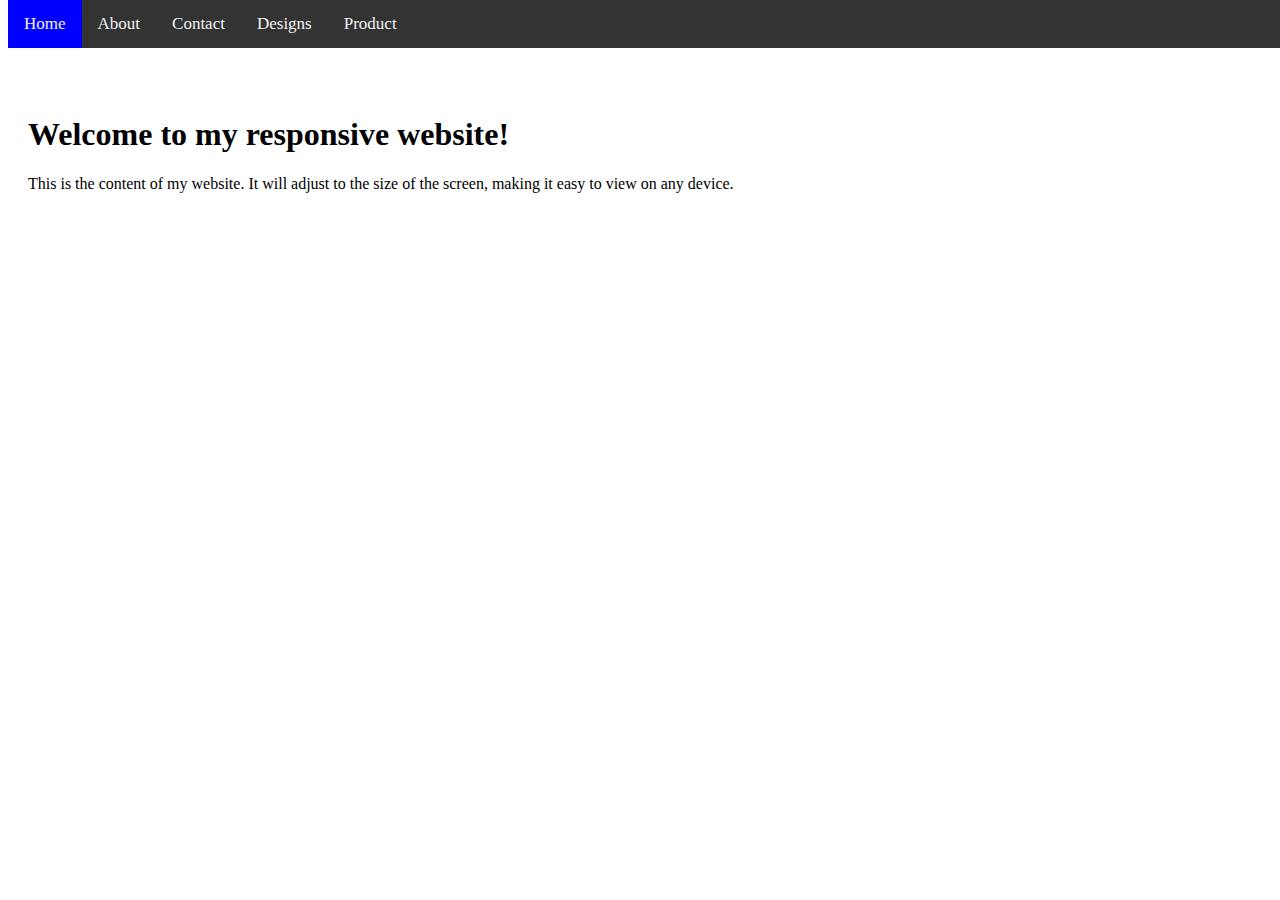
<file: index.html>
<!DOCTYPE html>
<html lang="en">
<head>
    <meta charset="UTF-8">
    <meta http-equiv="X-UA-Compatible" content="IE=edge">
    <meta name="viewport" content="width=device-width, initial-scale=1.0">

    <link rel="stylesheet" href="style.css">
    <link rel="canonical" href="https://getbootstrap.com/docs/5.2/examples/cover/">
   

    <title>KEEP CLOTHING</title>
</head>
<body>

  
        <div class="navbar">
            <a class="active" href="#">Home</a>
            <a href="about.html">About</a>
            <a href="contact.html">Contact</a>
            <a href="design.html">Designs</a>
            <a href="product.html">Product</a>
        </div>


    
    
        <div class="content">
            <h1>Welcome to my responsive website!</h1>
            <p>This is the content of my website. It will adjust to the size of the screen, making it easy to view on any device.</p>
        </div>
    </body>
    </html>
    
</body>
</html>
</file>
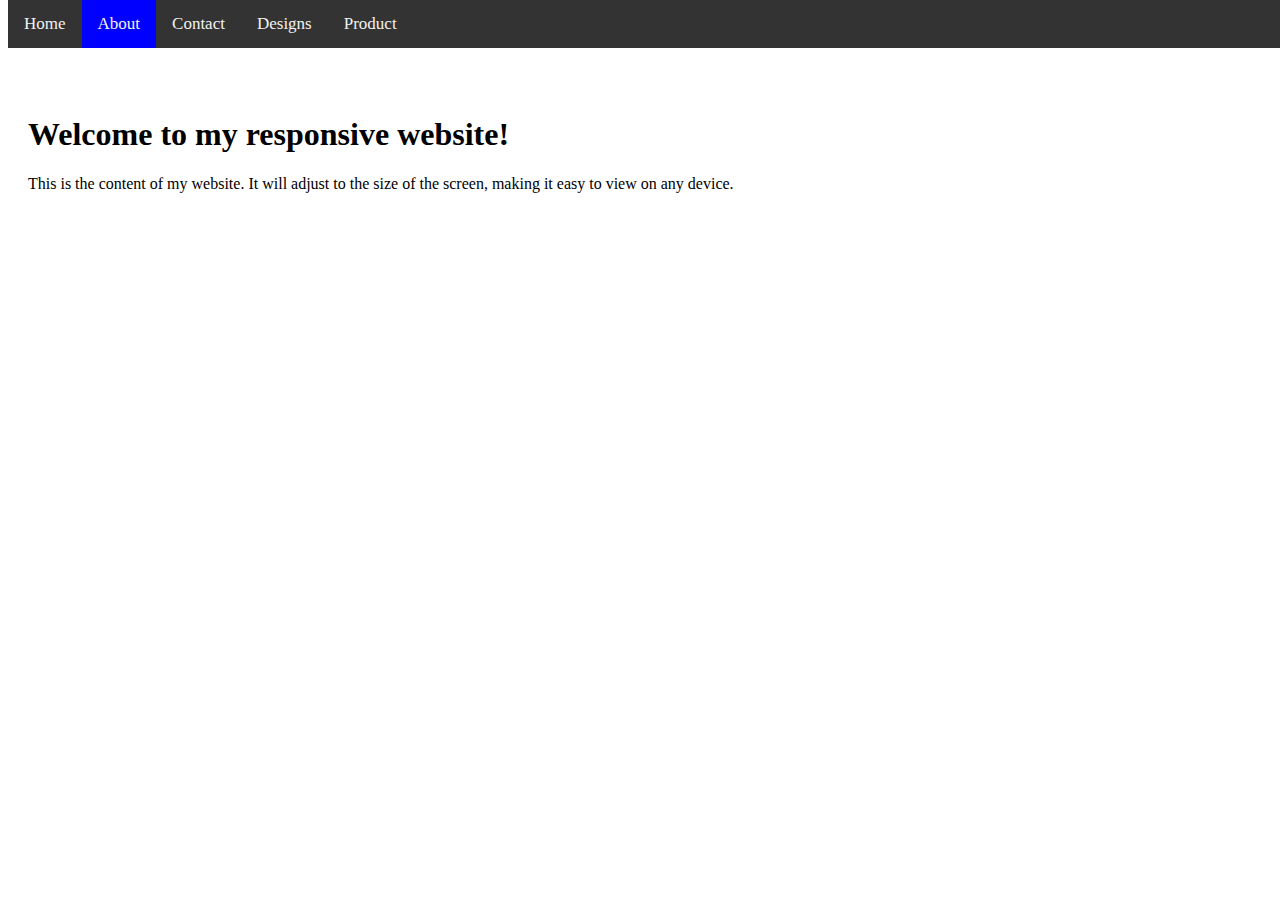
<file: about.html>
<!DOCTYPE html>
<html lang="en">
<head>
    <meta charset="UTF-8">
    <meta http-equiv="X-UA-Compatible" content="IE=edge">
    <meta name="viewport" content="width=device-width, initial-scale=1.0">
   
    <link rel="stylesheet" href="style.css">
    

    <title>KEEP DESIGNS</title>
</head>
<body>
    <div class="navbar">
        <a href="index.html">Home</a>
        <a class="active" href="about.html">About</a>
        <a href="contact.html">Contact</a>
        <a href="design.html">Designs</a>
        <a href="product.html">Product</a>
    </div>




    <div class="content">
        <h1>Welcome to my responsive website!</h1>
        <p>This is the content of my website. It will adjust to the size of the screen, making it easy to view on any device.</p>
    </div>

 
</body>
</html>
</file>
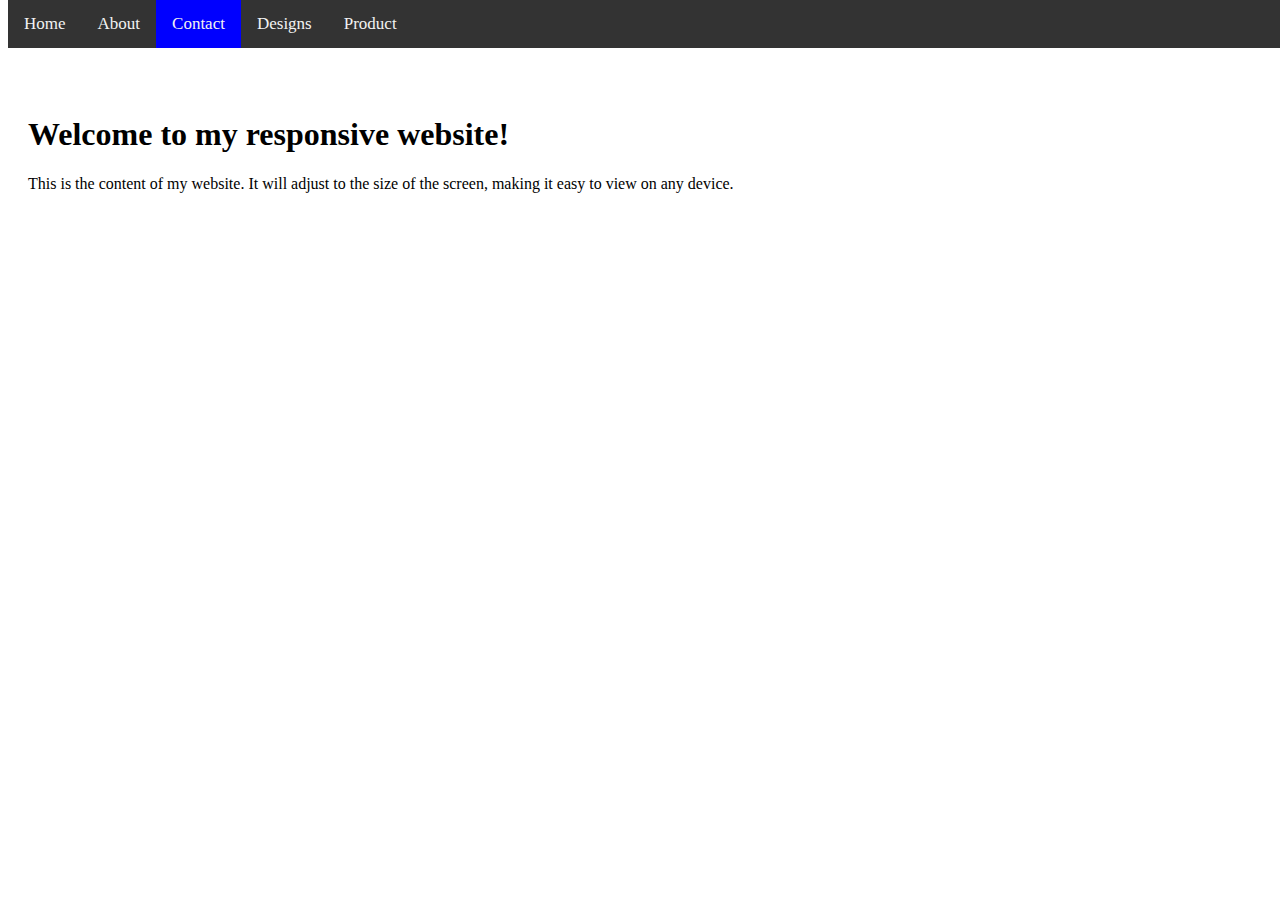
<file: contact.html>
<!DOCTYPE html>
<html lang="en">
<head>
    <meta charset="UTF-8">
    <meta http-equiv="X-UA-Compatible" content="IE=edge">
    <meta name="viewport" content="width=device-width, initial-scale=1.0">
   
    <link rel="stylesheet" href="style.css">
   

    <title>KEEP DESIGNS</title>
</head>
<body>
    <div class="navbar">
        <a href="index.html">Home</a>
        <a href="about.html">About</a>
        <a  class="active" href="contact.html">Contact</a>
        <a href="design.html">Designs</a>
        <a href="product.html">Product</a>
    </div>




    <div class="content">
        <h1>Welcome to my responsive website!</h1>
        <p>This is the content of my website. It will adjust to the size of the screen, making it easy to view on any device.</p>
    </div>
</body>
</html>
</file>
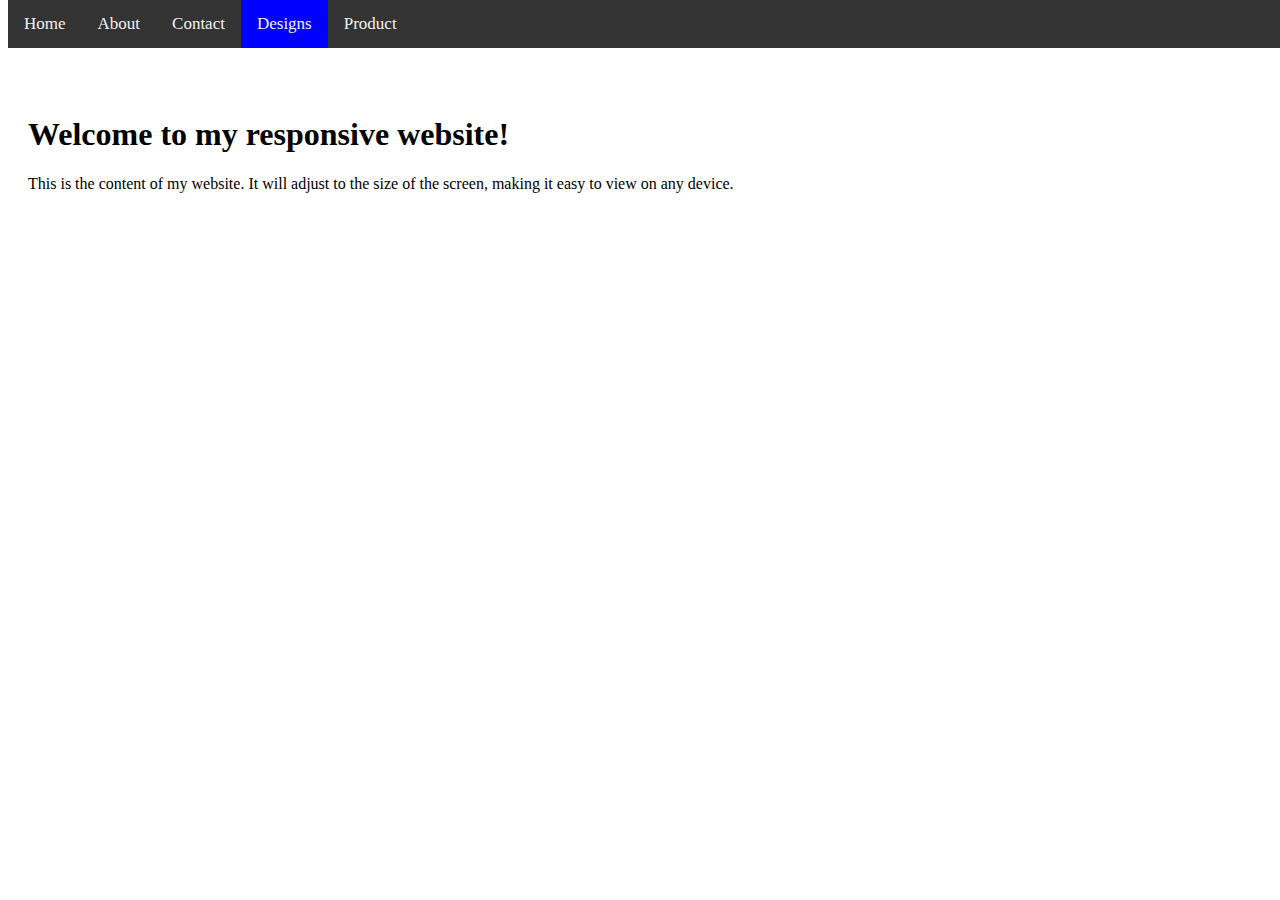
<file: design.html>
<!DOCTYPE html>
<html lang="en">
<head>
    <meta charset="UTF-8">
    <meta http-equiv="X-UA-Compatible" content="IE=edge">
    <meta name="viewport" content="width=device-width, initial-scale=1.0">
   
    <link rel="stylesheet" href="style.css">
  

    <title>KEEP DESIGNS</title>
</head>
<body>
    <div class="navbar">
        <a href="index.html">Home</a>
        <a href="about.html">About</a>
        <a href="contact.html">Contact</a>
        <a class="active" href="design.html">Designs</a>
        <a href="product.html">Product</a>
    </div>




    <div class="content">
        <h1>Welcome to my responsive website!</h1>
        <p>This is the content of my website. It will adjust to the size of the screen, making it easy to view on any device.</p>
    </div>
</body>
</html>
</file>
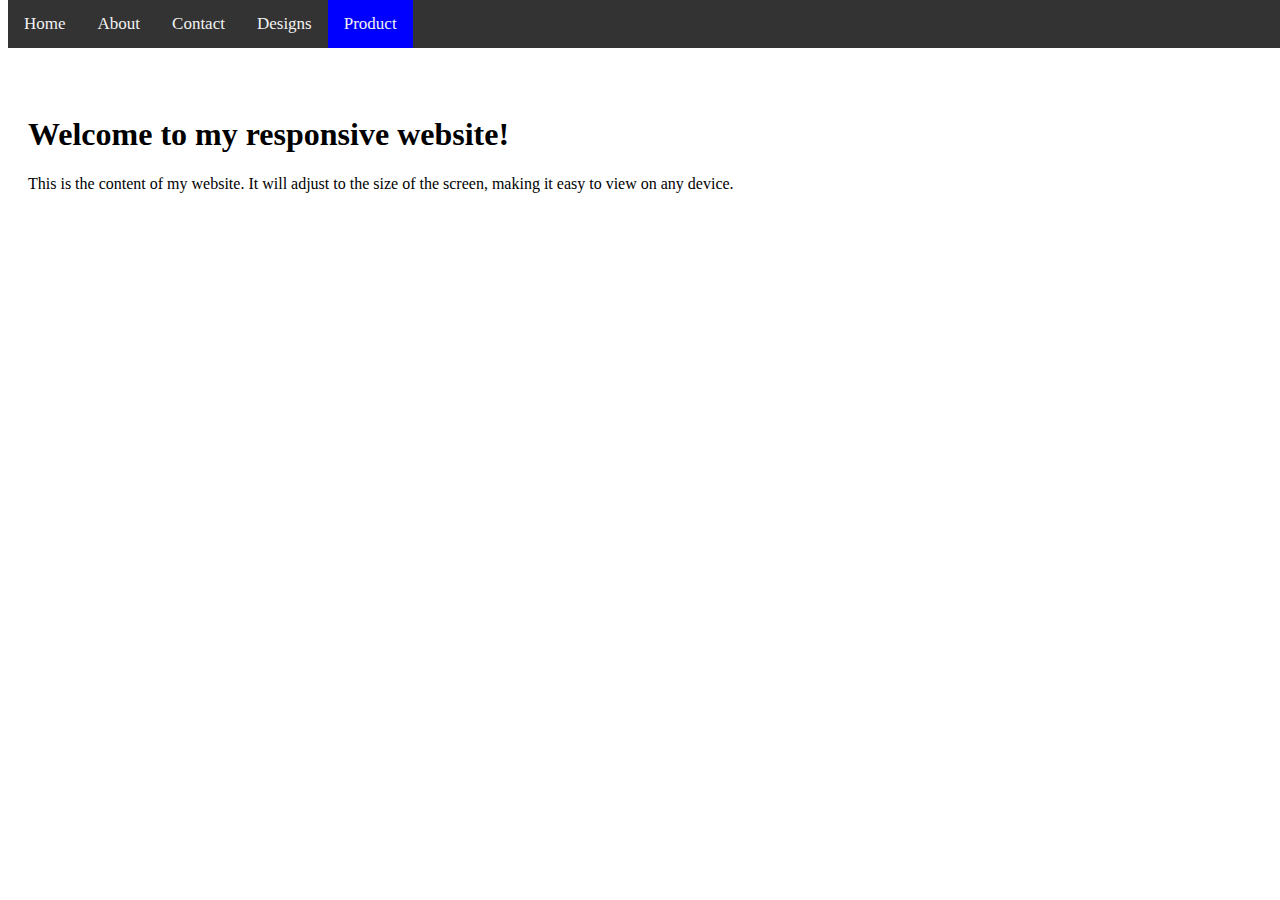
<file: product.html>
<!DOCTYPE html>
<html lang="en">
<head>
    <meta charset="UTF-8">
    <meta http-equiv="X-UA-Compatible" content="IE=edge">
    <meta name="viewport" content="width= <ul class="navbar-nav">
        <link rel="stylesheet" href="style.css">
        <title>KEEP DESIGNS</title>
</head>
<body>
  
</body>

<div class="navbar">
    <a href="index.html">Home</a>
    <a href="about.html">About</a>
    <a href="contact.html">Contact</a>
    <a href="design.html">Designs</a>
    <a  class="active" href="product.html">Product</a>
</div>




<div class="content">
    <h1>Welcome to my responsive website!</h1>
    <p>This is the content of my website. It will adjust to the size of the screen, making it easy to view on any device.</p>
</div>
</html>
</file>
<file: style.css>
.navbar {
                background-color: #333;
                overflow: hidden;
                position: fixed;
                top: 0;
                width: 100%;
            }
            .navbar a {
                float: left;
                color: #f2f2f2;
                text-align: center;
                padding: 14px 16px;
                text-decoration: none;
                font-size: 17px;
            }
            .navbar a:hover {
                background-color: #ddd;
                color: black;
            }
            .active {
                background-color: blue;
                color: white;
            }
    
            /* content styles */
            .content {
                margin-top: 75px;
                padding: 20px;
            }
</file>
